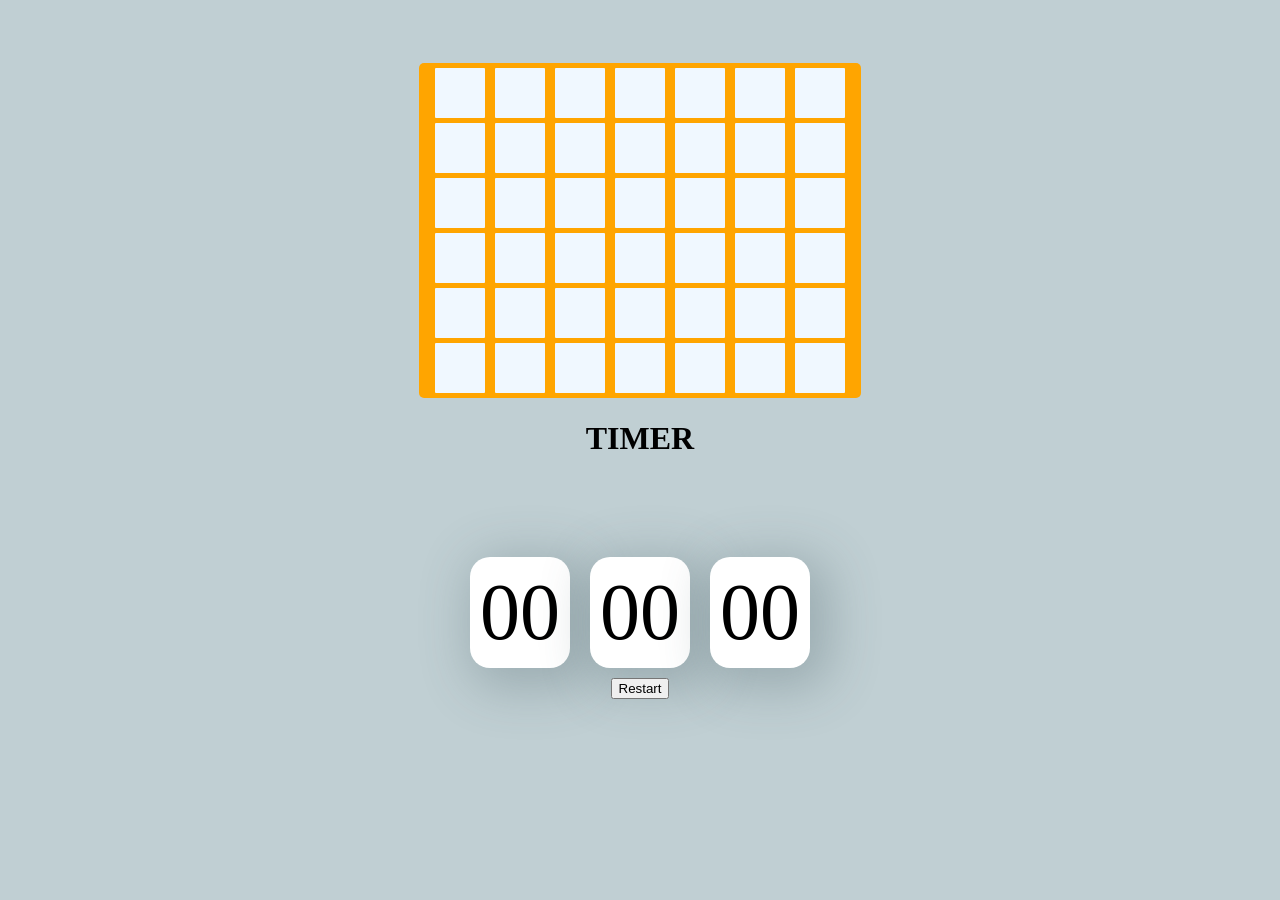
<file: Poo js/index.html>
<!DOCTYPE html>
<html lang="fr">
    <head>
        <meta charset="UTF-8">
        <meta http-equiv="X-UA-Compatible" content="IE=edge">
        <meta name="viewport" content="width=device-width, initial-scale=1.0">
        <link rel="stylesheet" href="style2.css">
        <!-- <link href="https://cdn.jsdelivr.net/npm/bootstrap@5.0.1/dist/css/bootstrap.min.css" rel="stylesheet" integrity="sha384-+0n0xVW2eSR5OomGNYDnhzAbDsOXxcvSN1TPprVMTNDbiYZCxYbOOl7+AMvyTG2x" crossorigin="anonymous"> -->
        <title>Puissance 4 </title>
    </head>
    <body>
       
            <div id="game">
            </div>
            <h1>TIMER</h1>
                <div class="content">
                    <div class="clock">
                        <label class="box1" id="hours">00</label><label class="box2" id="minutes">00</label><label class="box3" class="box3-alt" id="seconds">00</label>
                    </div> 
                </div>
                <button onClick="window.location.reload();">Restart</button>
        
        <footer>
        </footer>
        <script src="assets/Puissance4.js"></script>
        <script src="assets/Joueurs.js"></script>
        <script src="assets/Play.js"></script>
        <script src="assets/timer.js"></script>
        <!-- <script src="https://cdn.jsdelivr.net/npm/bootstrap@5.0.1/dist/js/bootstrap.bundle.min.js" integrity="sha384-gtEjrD/SeCtmISkJkNUaaKMoLD0//ElJ19smozuHV6z3Iehds+3Ulb9Bn9Plx0x4" crossorigin="anonymous"></script> -->
    </body>
</html>
</file>
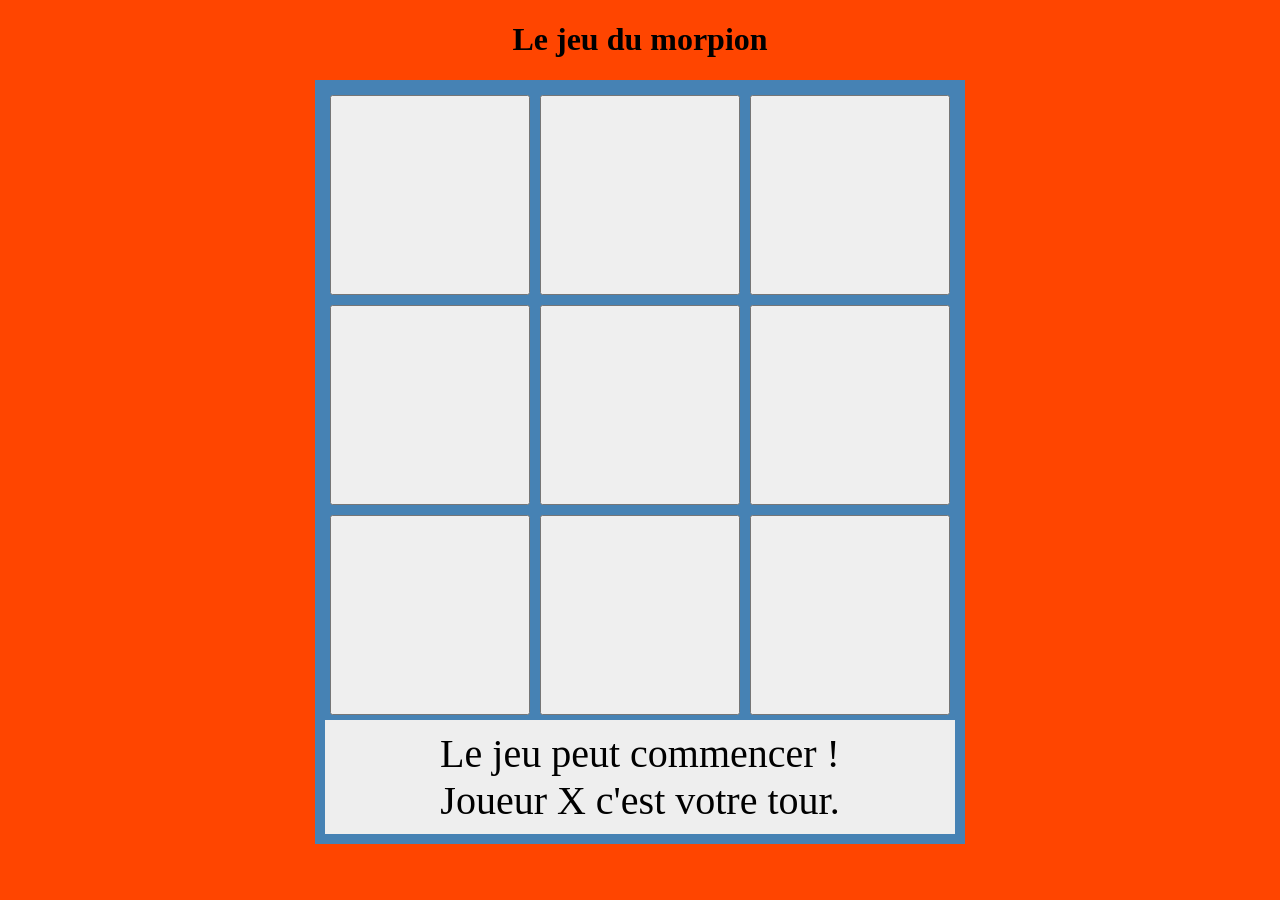
<file: Poo js/index2.html>
<!DOCTYPE html>
<html lang="en">
<head>
  <meta charset="UTF-8">
  <meta http-equiv="X-UA-Compatible" content="IE=edge">
  <meta name="viewport" content="width=device-width, initial-scale=1.0">
  <link href="style3.css" rel="stylesheet">
  <title>Document</title>
</head>
<body>
  <h1>Le jeu du morpion</h1>
<div id="Jeu">
  <div>
    <button></button>
    <button></button>
    <button></button>
  </div>
  <div>
    <button></button>
    <button></button>
    <button></button>
  </div>
  <div>
    <button></button>
    <button></button>
    <button></button>
  </div>
  <div id="StatutJeu"></div>
</div> 
</body>
<script src="main.js"></script>
</html>
</file>
<file: Poo js/style2.css>
body{
  text-align: center;
  background-color: aliceblue;
}

#game{

  display: flex;
  flex-direction: row;
  justify-content: center;
  text-align: center;
  background-color: orange;
  height: auto;
  width: 35%;
  margin: 0 auto;
  border-radius: 5px;
  margin-top: 5%;
}

.clock {
  display: block;
  margin-left: auto;
  margin-right: auto;
  width: 100%;
  margin-top: 10vh;
  align-content: center;
  font-size: 80px;
}

.row{
  width: 50px;
  height: 50px;
  border-radius: 2%;
  background-color: aliceblue;
  margin: 5px;
  
}

@media screen and (max-width: 700px){
  #game{

    display: flex;
    flex-direction: row;
    justify-content: center;
    background-color: royalblue;
    height: auto;
    width: 100%;
    border-radius: 5px;
    margin-top: 5%;
  }

  .clock {
    display: block;
    margin-left: auto;
    margin-right: auto;
    margin-top: 10vh;
    align-content: center;
    font-size: 30px;
  }

  .row{
    width: 40px;
    height: 40px;
    border-radius: 50%;
    background-color: aliceblue;
    margin: 5px;
    
  }

}



.red{
  background-color: red;
}

.yellow{
  background-color: yellow;
}

.row.hoverRed{

  background-color: darkred;
}

.row.hoverYellow{

  background-color: darkgoldenrod;
}

body {

  background-color: #c0cfd3;
  font-family: roboto;
  font-weight: 100;
}



.box1, .box2, .box3 {
  margin: 10px;
  padding: 10px;
  background-color: white;
  border-radius: 20px;
  box-shadow: 10px 10px 50px 10px rgba(69, 93, 99, .3);
  display: inline-block;
}


.box3-alt {
  animation: bounce 1s infinite;
}
.bounce {
    height: 105px;
    width: 90px;

  display: inline-block;
    
    -webkit-animation-name: bounce;
    -webkit-animation-duration: .2s;
    animation-name: bounce;
    animation-duration: .2s ;
}

@keyframes bounce {
  0%, 100% {
    transform: translateY(0px);
  }
  50% {
    transform: translateY(10px);
  }
}
</file>
<file: Poo js/style3.css>
body {
    background-color: orangered;
    text-align: center;
  }
  #Jeu {
    display: inline-block;
    background-color: SteelBlue;
    margin: 0 auto;
    padding: 10px;
   
  }
  
  #Jeu div {
    margin: 0 auto;
    overflow: hidden;
  }
  
  #Jeu button {
    width: 200px;
    height: 200px;
    font-weight: bold;
    font-size: 150px;
    margin: 5px;
    float:left;
  }
  
  #StatutJeu {
    color: black;
    background: #eee;
    padding: 10px 0;
    text-align: center;
    font-size: 40px;
  }
</file>
